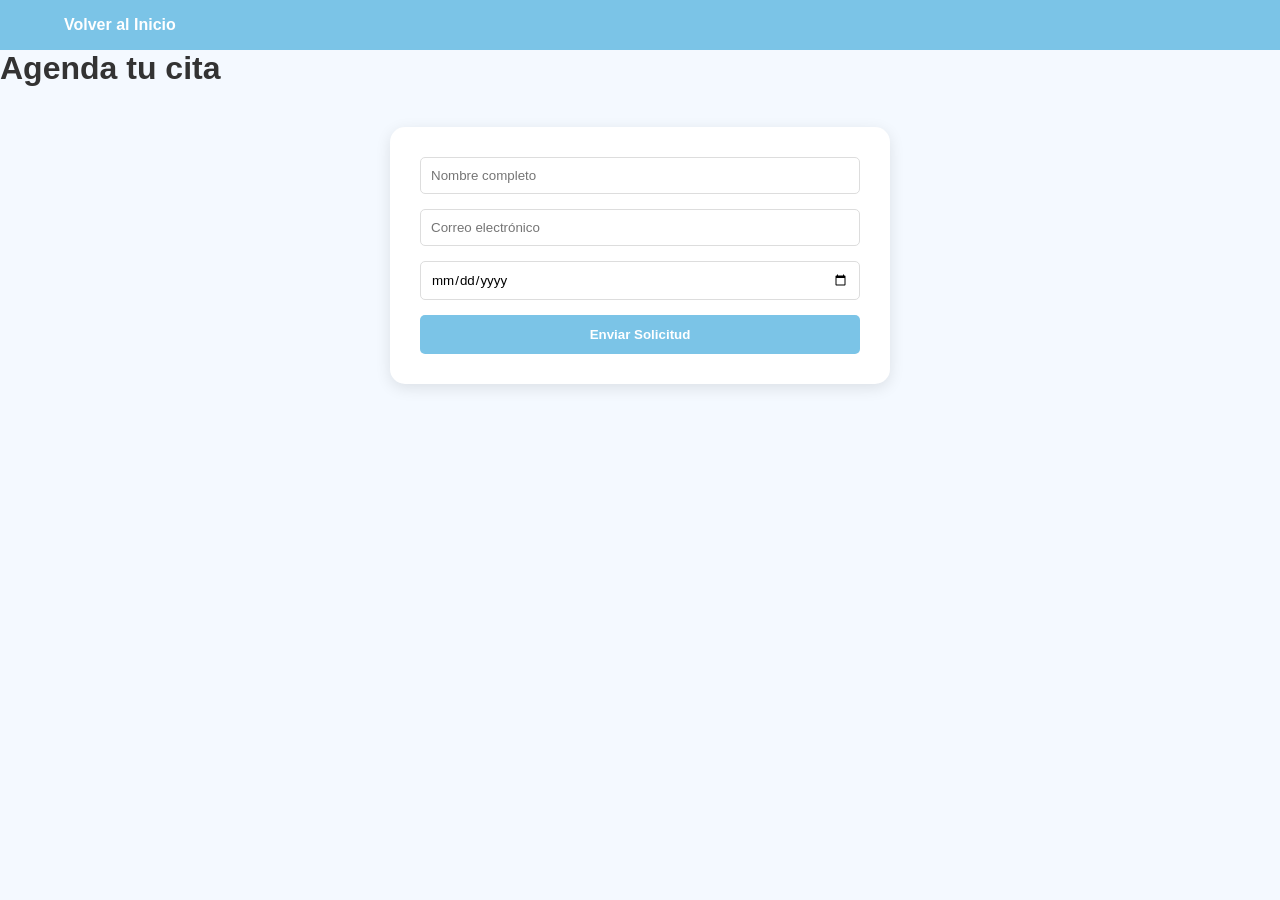
<file: citas.html>
<!DOCTYPE html>
<html lang="es">
<head>
    <meta charset="UTF-8">
    <title>Agendar cita</title>
    <link rel="stylesheet" href="styles.css">
</head>
<body>
    <nav><a href="index.html">Volver al Inicio</a></nav>
    
    <h1>Agenda tu cita</h1>
    <form id="form">
        <input type="text" name="nombre" placeholder="Nombre completo" required>
        <input type="email" name="email" placeholder="Correo electrónico" required>
        <input type="date" name="fecha" required>
        <button type="submit">Enviar Solicitud</button>
    </form>

    <script>
        const scriptURL = 'https://script.google.com/macros/s/AKfycbxTnUd4hkza9zowjYWXgMRmEzOzQsFV7KuPYvsXKJPOKTYuSbT1pec3sc1pSpftki7g/exec';
        document.getElementById('form').addEventListener('submit', e => {
            e.preventDefault();
            fetch(scriptURL, { method: 'POST', body: new FormData(e.target)})
                .then(() => alert("Cita guardada correctamente. Nos pondremos en contacto."))
                .catch(error => alert("Hubo un error al guardar la cita."));
        });
    </script>
</body>
</html>
</file>
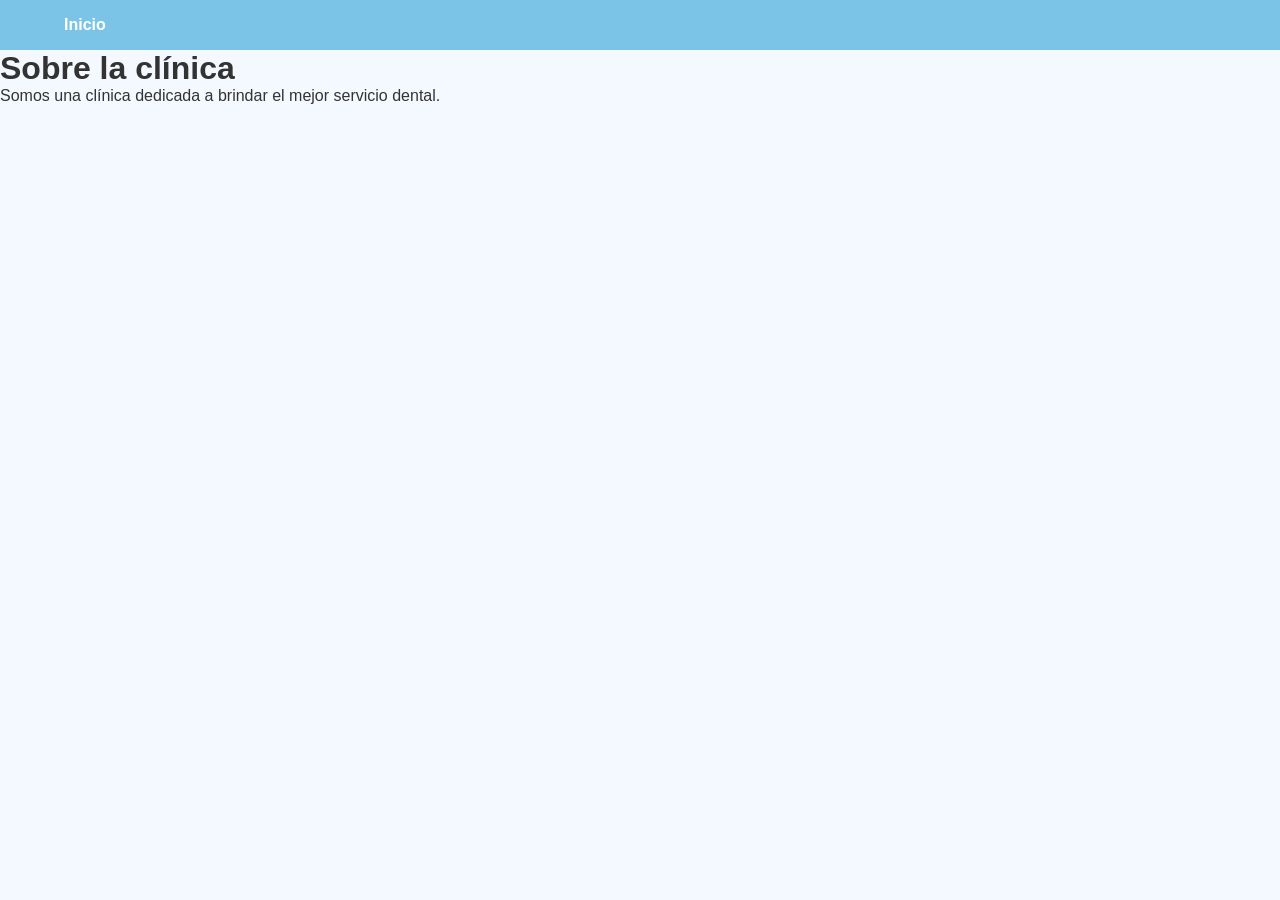
<file: sobre-mi.html>
<!DOCTYPE html>
<html lang="es">
<head>
<meta charset="UTF-8">
<title>Sobre Nosotros</title>
<link rel="stylesheet" href="styles.css">
</head>
<body>

<nav>
  <a href="index.html">Inicio</a>
</nav>

<h1>Sobre la clínica</h1>

<p>Somos una clínica dedicada a brindar el mejor servicio dental.</p>

</body>
</html>
</file>
<file: styles.css>
/* Reseteo General */
* {
    margin: 0;
    padding: 0;
    box-sizing: border-box;
    font-family: 'Segoe UI', Arial, sans-serif;
}

body {
    background-color: #f4f9ff;
    color: #333;
}

/* Navegación */
nav {
    background-color: #7bc4e7;
    padding: 1rem 5%;
    display: flex;
    justify-content: space-between;
    align-items: center;
}

nav ul {
    display: flex;
    list-style: none;
    gap: 20px;
}

nav a {
    color: white;
    text-decoration: none;
    font-weight: bold;
}

/* Sección de Bienvenida (Hero) */
.hero {
    display: flex;
    align-items: center;
    justify-content: space-around;
    padding: 50px 10%;
    background-color: white;
    flex-wrap: wrap;
}

.hero-text {
    flex: 1;
    min-width: 300px;
}

.hero-text h1 {
    font-size: 2.5rem;
    color: #2c3e50;
    margin-bottom: 10px;
}

.btn {
    display: inline-block;
    background-color: #7bc4e7;
    color: white;
    padding: 10px 25px;
    border-radius: 25px;
    text-decoration: none;
    margin-top: 15px;
}

/* Contenedor de Tarjetas (Servicios y Productos) */
.cards-container {
    display: grid;
    grid-template-columns: repeat(auto-fit, minmax(250px, 1fr));
    gap: 25px;
    padding: 40px 10%;
}

.card {
    background: white;
    border-radius: 15px;
    padding: 30px;
    text-align: center;
    box-shadow: 0 4px 15px rgba(0,0,0,0.05);
}

.card img {
    width: 120px;
    height: 120px;
    object-fit: contain;
    margin-bottom: 15px;
}

/* Sección Equipo */
.team-grid {
    display: grid;
    grid-template-columns: repeat(auto-fit, minmax(250px, 1fr));
    gap: 30px;
    padding: 40px 10%;
}

.member-card {
    background: white;
    padding: 20px;
    border-radius: 15px;
    text-align: center;
    box-shadow: 0 4px 15px rgba(0,0,0,0.05);
}

.member-photo img {
    width: 150px;
    height: 150px;
    border-radius: 50%; /* Fotos circulares */
    object-fit: cover;
    margin-bottom: 15px;
    border: 4px solid #7bc4e7;
}

/* Formulario */
#form {
    max-width: 500px;
    margin: 40px auto;
    background: white;
    padding: 30px;
    border-radius: 15px;
    box-shadow: 0 4px 15px rgba(0,0,0,0.1);
}

#form input {
    width: 100%;
    padding: 10px;
    margin-bottom: 15px;
    border: 1px solid #ddd;
    border-radius: 5px;
}

#form button {
    width: 100%;
    background-color: #7bc4e7;
    color: white;
    border: none;
    padding: 12px;
    border-radius: 5px;
    cursor: pointer;
    font-weight: bold;
}
</file>
